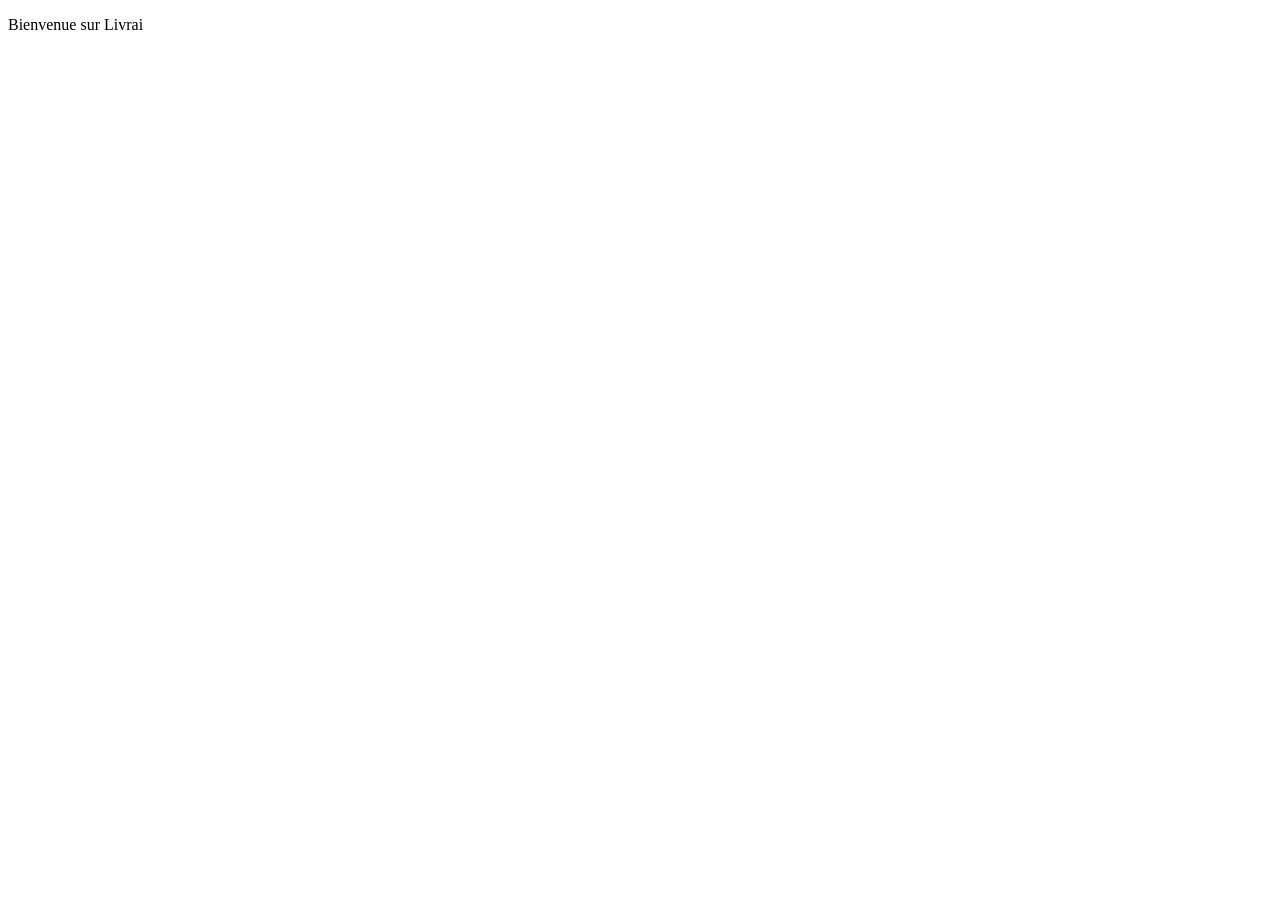
<file: spring-livrai/src/main/resources/templates/index.html>
<!DOCTYPE html>
<html xmlns:th="http://www.thymeleaf.org">

<head>
    <meta charset="UTF-8">
    <title>Livrai</title>
    <style>
        nav {
            background-color: purple;
        }

        .nav-link {
            color: white;
            font-weight: bold;
            margin-top: 10px;
            font-size: 40px;
            margin-left: 10px;
        }

        .nav-link-pull-right {
            margin-left: 100px;
            font-size: 20px;
        }
    </style>
</head>

<body>
    <!-- Inclusion de la navbar -->
    <div th:replace="~{navbar :: navbar}"></div>

    <p>Bienvenue sur Livrai</p>
</body>

</html>
</file>
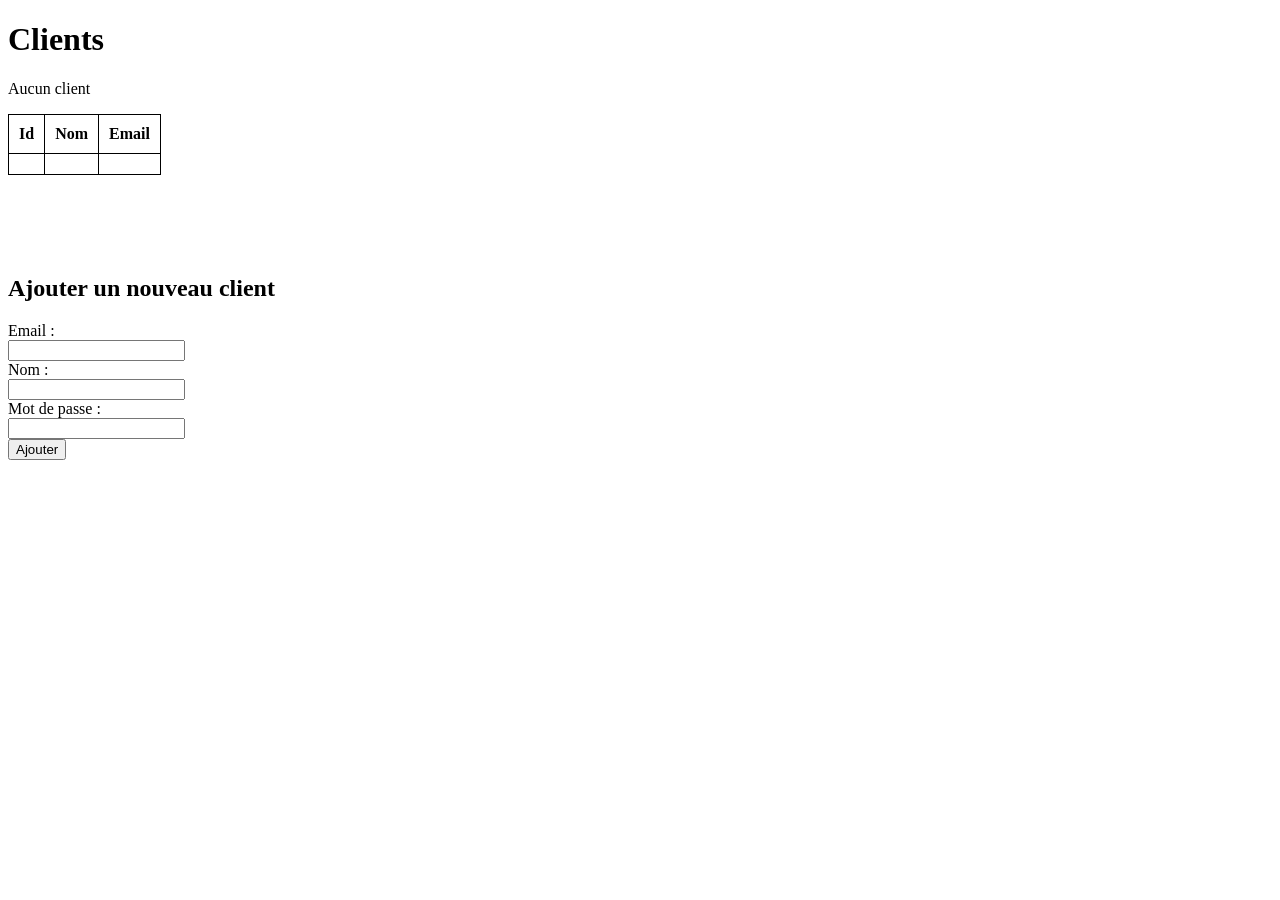
<file: spring-livrai/src/main/resources/templates/clients.html>
<!DOCTYPE html>
<html xmlns:th="http://www.thymeleaf.org">

<head>
    <meta charset="UTF-8">
    <title>Livrai - Clients</title>
    <style>
        nav {
            background-color: purple;
        }

        .nav-link {
            color: white;
            font-weight: bold;
            margin-top: 10px;
            font-size: 40px;
            margin-left: 10px;
        }

        .nav-link-pull-right {
            margin-left: 100px;
            font-size: 20px;
        }

        table,
        th,
        td {
            border: 1px solid black;
            border-collapse: collapse;
            padding: 10px;
        }
    </style>
</head>

<body>

    <!-- Inclusion de la barre de navigation -->
    <div th:insert="~{navbar :: navbar}"></div>

    <h1>Clients</h1>

    <th:block th:if="${#lists.isEmpty(clients)}">
        <p>Aucun client</p>
    </th:block>

    <th:block th:unless="${#lists.isEmpty(clients)}">
        <table>
            <thead>
                <tr>
                    <th>Id</th>
                    <th>Nom</th>
                    <th>Email</th>
                </tr>
            </thead>
            <tbody>
                <tr th:each="client : ${clients}">
                    <td th:text="${client.id}"></td>
                    <td th:text="${client.name}"></td>
                    <td th:text="${client.email}"></td>
                </tr>
            </tbody>
        </table>
    </th:block>

    <h2 style="margin-top: 100px;">Ajouter un nouveau client</h2>
    <form method="post" action="/clients">
        <label for="email">Email :</label><br>
        <input type="text" id="email" name="email" required><br>

        <label for="name">Nom :</label><br>
        <input type="text" id="name" name="name" required><br>

        <label for="password">Mot de passe :</label><br>
        <input type="password" id="password" name="password" required><br>

        <input class="button" type="submit" value="Ajouter">
    </form>

</body>

</html>
</file>
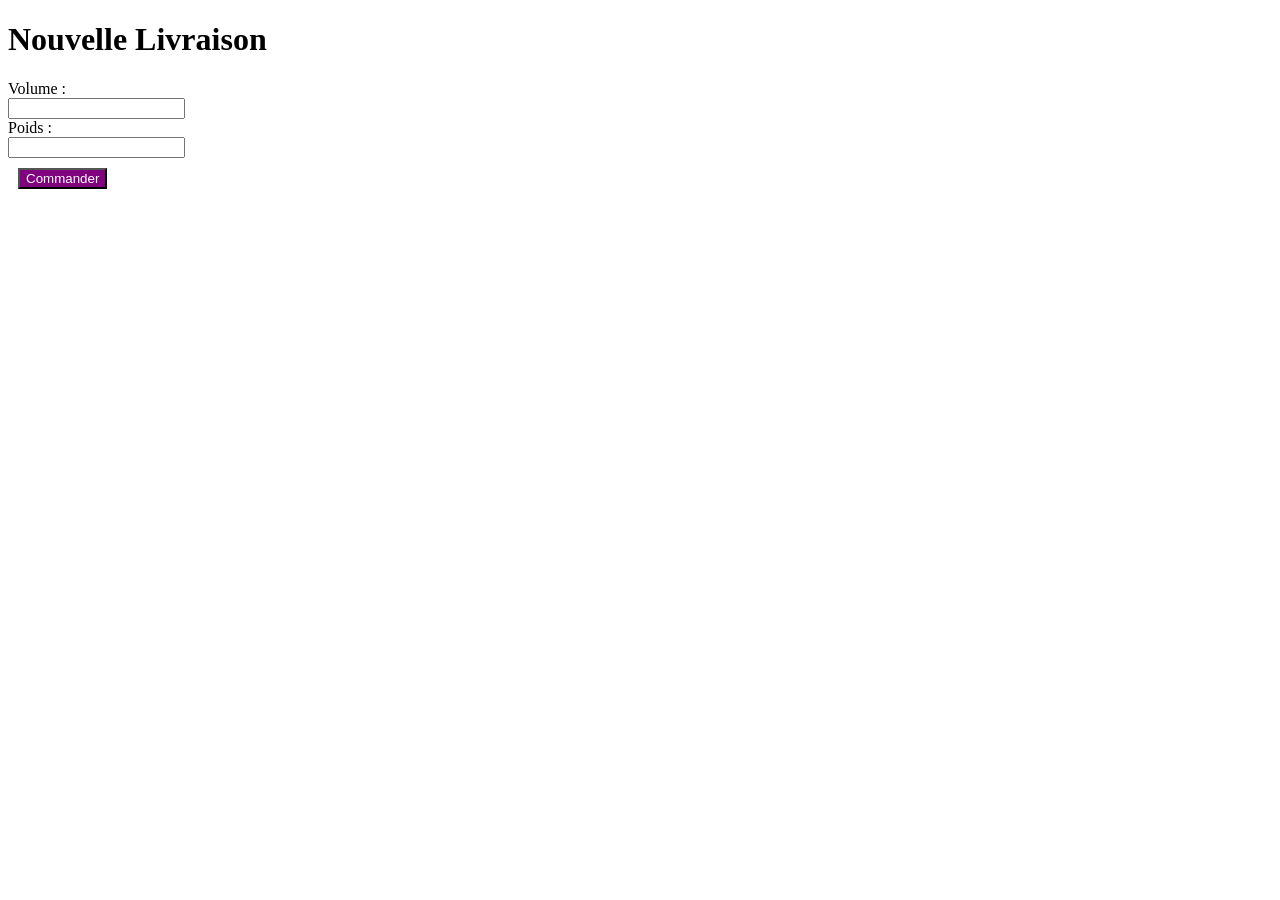
<file: spring-livrai/src/main/resources/templates/command.html>
<!DOCTYPE html>
<html xmlns:th="http://www.thymeleaf.org">

<head>
    <meta charset="UTF-8">
    <title>Livrai - Nouvelle Livraison</title>
    <style>
        nav {
            background-color: purple;
        }

        .nav-link {
            color: white;
            font-weight: bold;
            margin-top: 10px;
            font-size: 40px;
            margin-left: 10px;
        }

        .nav-link-pull-right {
            margin-left: 100px;
            font-size: 20px;
        }
        .button {
            background-color: purple;
            color: white;
            margin: 10px;
        }
    </style>
</head>

<body>

    <!-- Inclusion de la barre de navigation -->
    <div th:insert="~{navbar :: navbar}"></div>

    <h1>Nouvelle Livraison</h1>
    <form method="post" action="/command">
        <label for="volume">Volume :</label><br>
        <input type="number" id="volume" name="volume" required><br>

        <label for="weight">Poids :</label><br>
        <input type="number" id="weight" name="weight" required><br>

        <input class="button" type="submit" value="Commander">
    </form>

</body>

</html>
</file>
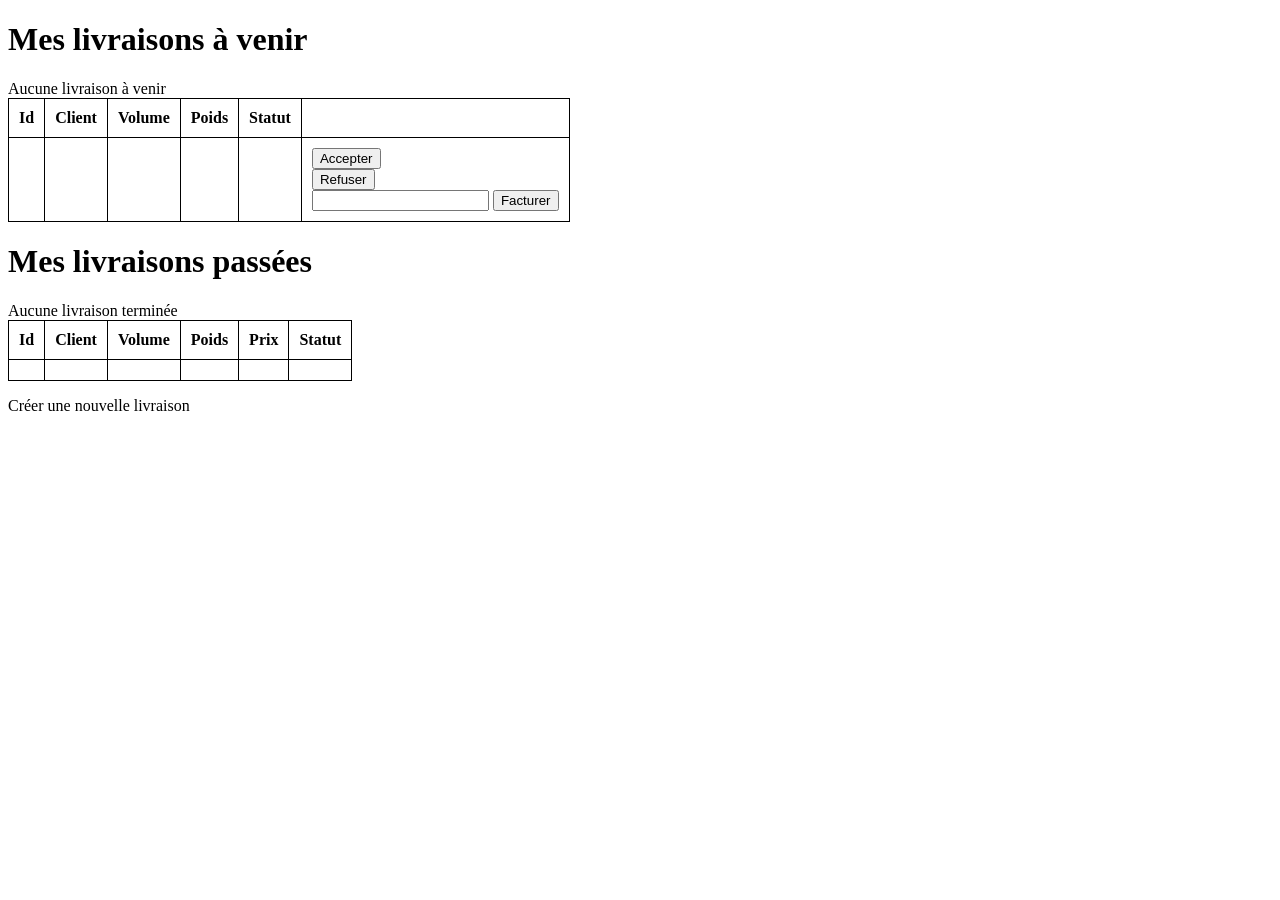
<file: spring-livrai/src/main/resources/templates/deliveries.html>
<!DOCTYPE html>
<html xmlns:th="http://www.thymeleaf.org">

<head>
    <meta charset="UTF-8">
    <title>Livrai - Mes Livraisons</title>
    <style>
        table,
        th,
        td {
            border: 1px solid black;
            border-collapse: collapse;
            padding: 10px;
        }

        nav {
            background-color: purple;
        }

        .nav-link {
            color: white;
            font-weight: bold;
            margin-top: 10px;
            font-size: 40px;
            margin-left: 10px;
        }

        .nav-link-pull-right {
            margin-left: 100px;
            font-size: 20px;
        }

        .button {
            background-color: purple;
            color: white;
            margin: 10px;
        }
    </style>
</head>

<body>
    <div th:replace="~{navbar :: navbar}"></div>

    <h1>Mes livraisons à venir</h1>
    <div th:if="${upcomingDeliveries.isEmpty()}">Aucune livraison à venir</div>
    <div th:unless="${upcomingDeliveries.isEmpty()}">
        <table>
            <thead>
                <tr>
                    <th>Id</th>
                    <th th:if="${admin}">Client</th>
                    <th>Volume</th>
                    <th>Poids</th>
                    <th>Statut</th>
                    <th th:if="${admin}"></th>
                </tr>
            </thead>
            <tbody>
                <tr th:each="delivery : ${upcomingDeliveries}">
                    <td th:text="${delivery.id}"></td>
                    <td th:if="${admin}" th:text="${delivery.clientName}"></td>
                    <td th:text="${delivery.volume}"></td>
                    <td th:text="${delivery.weight}"></td>
                    <td th:text="${delivery.status}"></td>
                    <td th:if="${admin}">
                        <div th:if="${delivery.status == 'En attente'}">
                            <form method="post" th:action="@{/livraisons}">
                                <input type="hidden" name="id" th:value="${delivery.id}" />
                                <input type="hidden" name="action" value="ACCEPT" />
                                <input type="submit" value="Accepter">
                            </form>
                            <form method="post" th:action="@{/livraisons}">
                                <input type="hidden" name="id" th:value="${delivery.id}" />
                                <input type="hidden" name="action" value="REJECT" />
                                <input type="submit" value="Refuser">
                            </form>
                        </div>
                        <div th:if="${delivery.status == 'Acceptée'}">
                            <form method="post" th:action="@{/livraisons}">
                                <input type="hidden" name="id" th:value="${delivery.id}" />
                                <input type="hidden" name="action" value="BILL" />
                                <input type="number" name="price" />
                                <input type="submit" value="Facturer">
                            </form>
                        </div>
                    </td>
                </tr>
            </tbody>
        </table>
    </div>

    <h1>Mes livraisons passées</h1>
    <div th:if="${pastDeliveries.isEmpty()}">Aucune livraison terminée</div>
    <div th:unless="${pastDeliveries.isEmpty()}">
        <table>
            <thead>
                <tr>
                    <th>Id</th>
                    <th th:if="${admin}">Client</th>
                    <th>Volume</th>
                    <th>Poids</th>
                    <th>Prix</th>
                    <th>Statut</th>
                </tr>
            </thead>
            <tbody>
                <tr th:each="delivery : ${pastDeliveries}">
                    <td th:text="${delivery.id}"></td>
                    <td th:if="${admin}" th:text="${delivery.clientName}"></td>
                    <td th:text="${delivery.volume}"></td>
                    <td th:text="${delivery.weight}">
                    <td th:text="${delivery.price}"><!--ERROR-->
                    <td th:text="${delivery.status}"></td>
                </tr>
            </tbody>
        </table>
    </div>

    <p><a th:href="@{/livraisons/create}">Créer une nouvelle livraison</a></p>
</body>

</html>
</file>
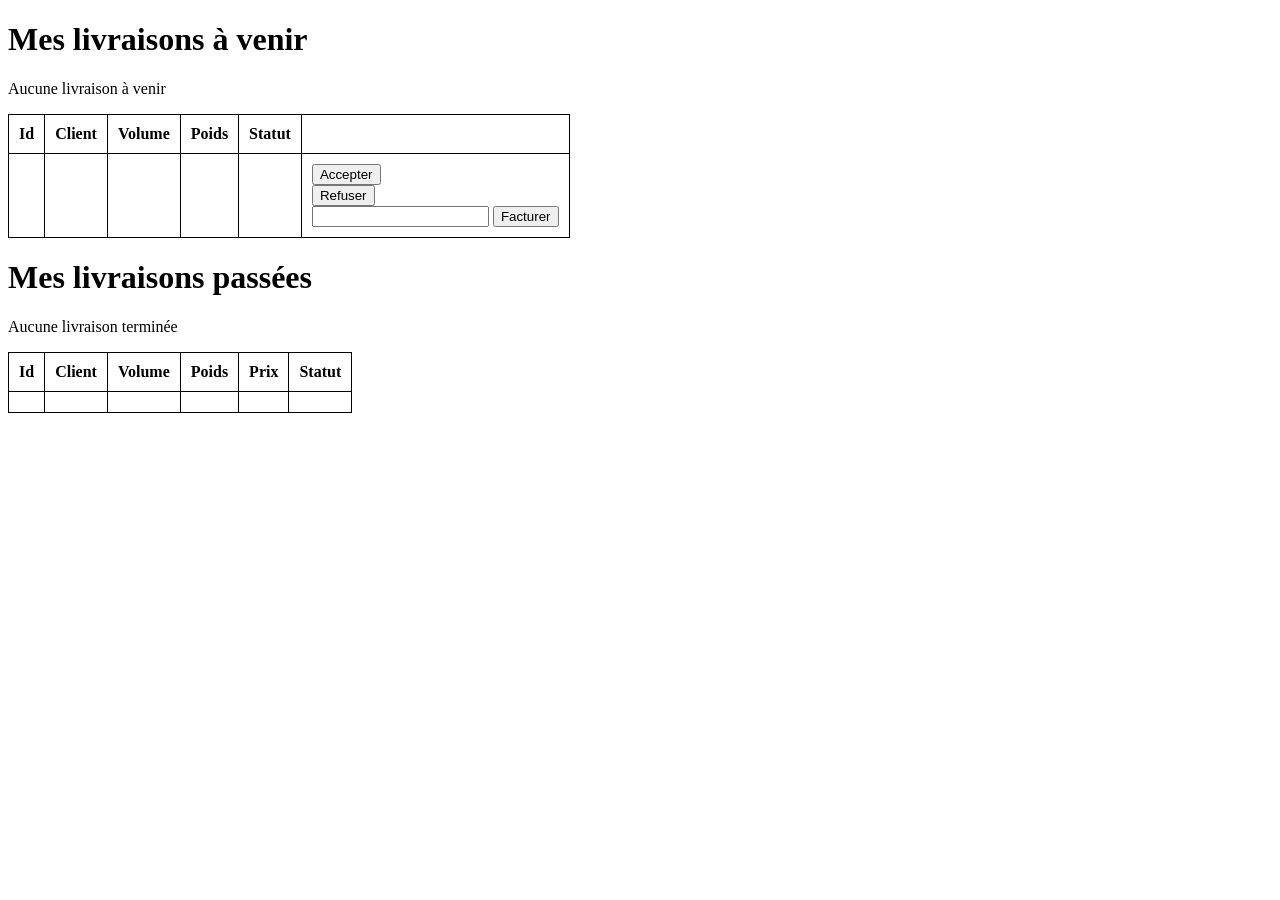
<file: spring-livrai/src/main/resources/templates/livraisons.html>
<!DOCTYPE html>
<html xmlns:th="http://www.thymeleaf.org">

<head>
    <meta charset="UTF-8">
    <title>Livrai - Mes Livraisons</title>
    <style>
        
        table,
        th,
        td {
            border: 1px solid black;
            border-collapse: collapse;
            padding: 10px;
        }
        
        nav {
            background-color: purple;
        }

        .nav-link {
            color: white;
            font-weight: bold;
            margin-top: 10px;
            font-size: 40px;
            margin-left: 10px;
        }

        .nav-link-pull-right {
            margin-left: 100px;
            font-size: 20px;
        }
        .button {
            background-color: purple;
            color: white;
            margin: 10px;
        }
    </style>
</head>

<body>

    <!-- Inclusion de la barre de navigation -->
    <div th:insert="~{navbar :: navbar}"></div>

    <h1>Mes livraisons à venir</h1>

    <th:block th:if="${#lists.isEmpty(upcomingDeliveries)}">
        <p>Aucune livraison à venir</p>
    </th:block>

    <th:block th:unless="${#lists.isEmpty(upcomingDeliveries)}">
        <table>
            <thead>
                <tr>
                    <th>Id</th>
                    <th th:if="${not #strings.isEmpty(delivery.clientName)}">Client</th>
                    <th>Volume</th>
                    <th>Poids</th>
                    <th>Statut</th>
                    <th th:if="${admin}"></th>
                </tr>
            </thead>
            <tbody>
                <tr th:each="delivery : ${upcomingDeliveries}">
                    <td th:text="${delivery.id}"></td>
                    <td th:if="${not #strings.isEmpty(delivery.clientName)}" th:text="${delivery.clientName}"></td>
                    <td th:text="${delivery.volume}"></td>
                    <td th:text="${delivery.weight}"></td>
                    <td th:text="${delivery.status}"></td>

                    <td th:if="${admin}">
                        <th:block th:if="${delivery.status == 'En attente'}">
                            <form method="post" action="/livraisons">
                                <input type="hidden" name="id" th:value="${delivery.id}" />
                                <input type="hidden" name="action" value="ACCEPT" />
                                <input type="submit" value="Accepter">
                            </form>
                            <form method="post" action="/livraisons">
                                <input type="hidden" name="id" th:value="${delivery.id}" />
                                <input type="hidden" name="action" value="REJECT" />
                                <input type="submit" value="Refuser">
                            </form>
                        </th:block>

                        <th:block th:if="${delivery.status == 'Acceptée'}">
                            <form method="post" action="/livraisons">
                                <input type="hidden" name="id" th:value="${delivery.id}" />
                                <input type="hidden" name="action" value="BILL" />
                                <input type="number" name="price" required />
                                <input type="submit" value="Facturer">
                            </form>
                        </th:block>
                    </td>
                </tr>
            </tbody>
        </table>
    </th:block>

    <h1>Mes livraisons passées</h1>

    <th:block th:if="${#lists.isEmpty(pastDeliveries)}">
        <p>Aucune livraison terminée</p>
    </th:block>

    <th:block th:unless="${#lists.isEmpty(pastDeliveries)}">
        <table>
            <thead>
                <tr>
                    <th>Id</th>
                    <th th:if="${not #strings.isEmpty(delivery.clientName)}">Client</th>
                    <th>Volume</th>
                    <th>Poids</th>
                    <th>Prix</th>
                    <th>Statut</th>
                </tr>
            </thead>
            <tbody>
                <tr th:each="delivery : ${pastDeliveries}">
                    <td th:text="${delivery.id}"></td>
                    <td th:if="${not #strings.isEmpty(delivery.clientName)}" th:text="${delivery.clientName}"></td>
                    <td th:text="${delivery.volume}"></td>
                    <td th:text="${delivery.weight}"></td>
                    <td th:text="${delivery.price}"></td>
                    <td th:text="${delivery.status}"></td>
                </tr>
            </tbody>
        </table>
    </th:block>

</body>

</html>
</file>
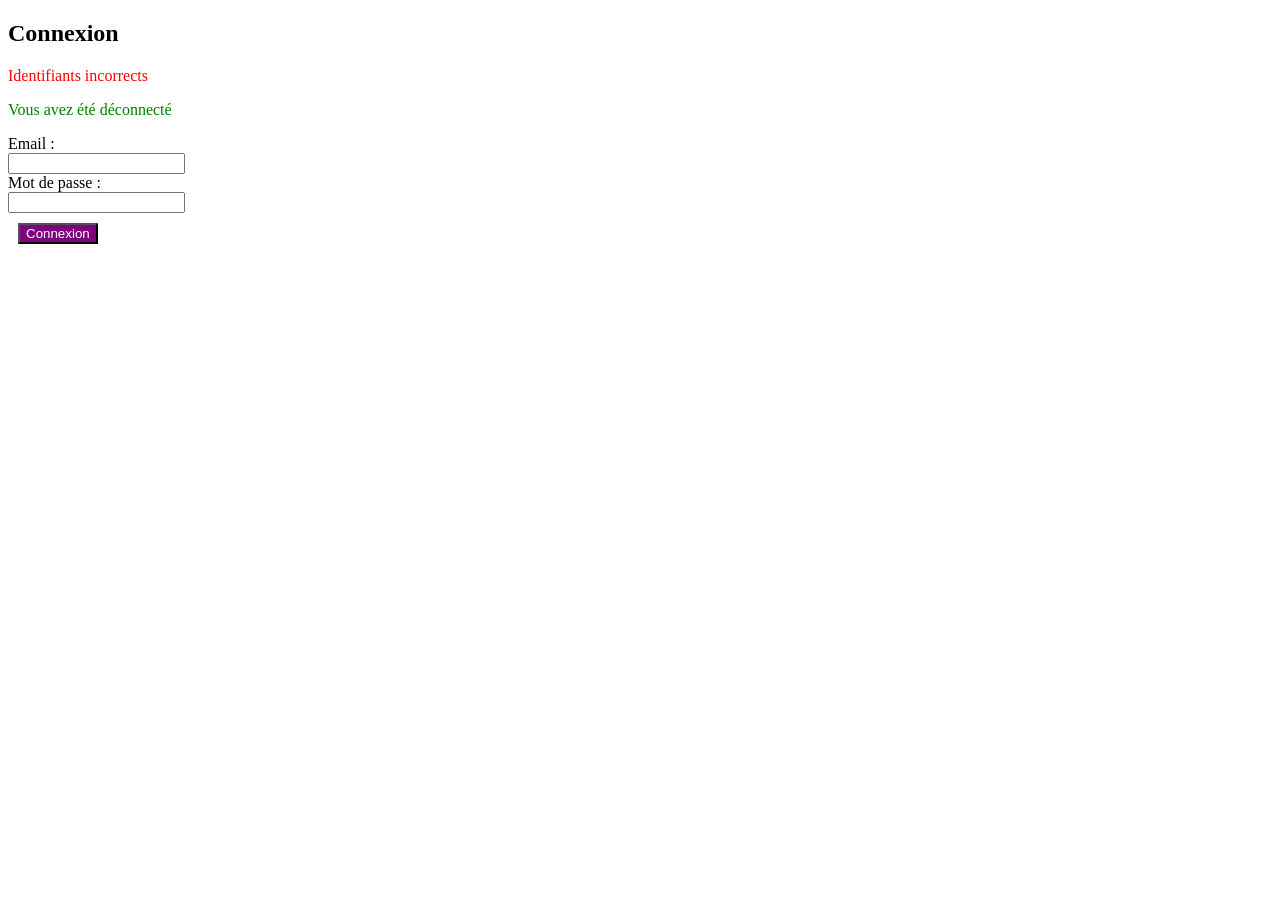
<file: spring-livrai/src/main/resources/templates/login.html>
<!DOCTYPE html>
<html xmlns:th="http://www.thymeleaf.org">

<head>
    <meta charset="UTF-8">
    <title>Connexion - Livrai</title>
    <style>
        .button {
            background-color: purple;
            color: white;
            margin: 10px;
        }
    </style>
</head>

<body>

    <h2>Connexion</h2>

    <p th:if="${param.error}" style="color: red;">Identifiants incorrects</p>
    <p th:if="${param.logout}" style="color: green;">Vous avez été déconnecté</p>

    <form method="post" action="/login">
        <label for="email">Email :</label><br>
        <input type="text" id="email" name="email" required><br>

        <label for="password">Mot de passe :</label><br>
        <input type="password" id="password" name="password" required><br>

        <input class="button" type="submit" value="Connexion">
    </form>

</body>

</html>
</file>
